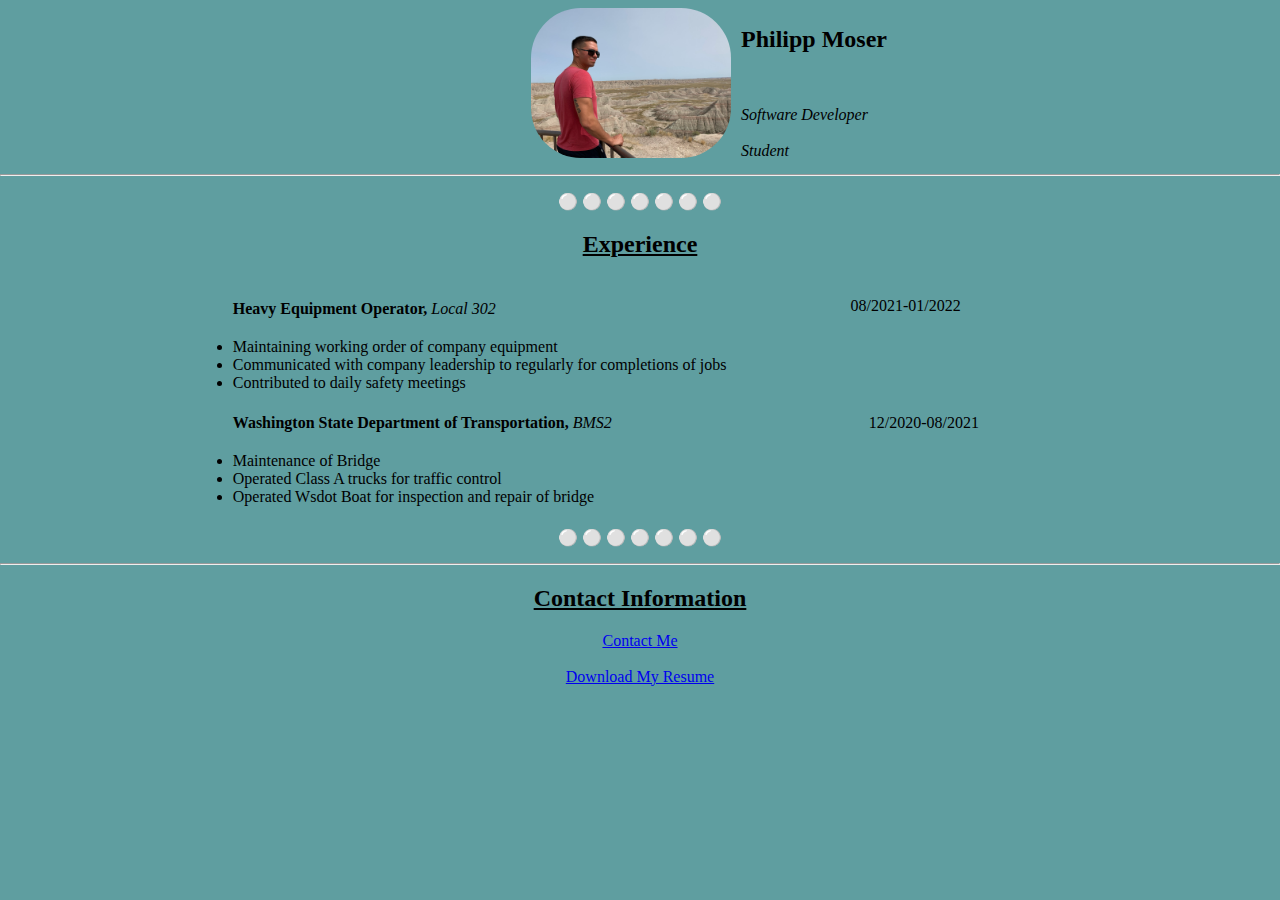
<file: index.html>
<!DOCTYPE html>
<html lang="en">
  <head>
    <meta charset="UTF-8" />
    <meta name="viewport" content="width=device-width, initial-scale=1.0" />
    <title>My first Webpage</title>
    <style>
        body {
            margin: auto;
        }
        img{
            display: block;
            margin-left: 525px;
            margin-right: auto;
            width: 200px;
            height: 150px;
            border-radius: 50px;
        }
        .Dots{
            text-align: center;
        }
        .Work{
            text-align: center;
        }
        .Tableone{
            display: block;
            margin-left: 6cm;
            margin-right: auto;
        }
        .WSDOT{
            display: block;
            margin-left: 6cm;
            margin-right: auto;
            margin-bottom: auto;
        }
        .Dateone{
            display: block;
            margin-left: 120px;
            margin-right: auto;
            margin-top: 13px;
            margin-bottom: auto;
        }
        .Datetwo{
            display: block;
            margin-left: 253px;
            margin-right: auto;
            margin-top: 16px;
            margin-bottom: auto;
        }
        .Dotstwo{
            text-align: center;
        }
        .Contact{
            text-align: center;
        }
        .Contactme{
            text-align: center;
        }
        .PDF{
            text-align: center;
        }
    </style>
  </head>
  <body style="background-color: cadetblue;">
    <div>
    <table>
        <tr>
            <td>
                <table>
                    <tr>
                        <td><img src="Badlands.JPG" /></td>
                    </tr>
                </table>
            </td>
            <td>
                <table>
                    <tr>
                        <td><h2 style="margin-bottom: 40px;" >Philipp Moser</h2></td>
                    </tr>
                    <tr>
                        <td style="padding-top: 10px; font-style: italic;">Software Developer</td>
                    </tr>
                    <tr>
                        <td style="padding-top: 15px; font-style: italic; ">Student</td>
                    </tr>
                </table>
            </td>
        </tr> 
    </table>
    <hr>
<div class="Dots">
    <p>⚪ ⚪ ⚪ ⚪ ⚪ ⚪ ⚪</p>
</div>
<div class="Work">

<p><h2><u>Experience</u></h2></p>

</div>
<div class="table">
    <table>
        <tr>
            <td>
                <table class="Tableone">
                    <tr>
                        <td><p><b> Heavy Equipment Operator,</b><em> Local 302</em></p></td>
                        <td class="Dateone" >08/2021-01/2022</td>
                    </tr>
                    <tr>
                        <td>
                            <li>Maintaining working order of company equipment</li>
                            <li>Communicated with company leadership to regularly for completions of jobs</li>
                            <li>Contributed to daily safety meetings</li>
                        </td>
                    </tr>
                </table>
                <table class="WSDOT">
                    <tr>
                        <td><p><b>Washington State Department of Transportation,</b><em> BMS2</em></p></td>
                        <td class="Datetwo" >12/2020-08/2021</td>
                    </tr>
                    <tr>
                        <td>
                            <li>Maintenance of Bridge</li>
                            <li>Operated Class A trucks for traffic control</li>
                            <li>Operated Wsdot Boat for inspection and repair of bridge</li>
                        </td>
                    </tr>
                </table>
            </td>
        </tr>
    </table>
</div>
<div class="Dotstwo">
    <p>⚪ ⚪ ⚪ ⚪ ⚪ ⚪ ⚪</p>
</div>
<hr>
<div class="Contact">
<p><h2><u>Contact Information</u></h2></p>
</div>
<div class="Contactme">
    <a target="_blank" href="Contactinfo.html">Contact Me</a>
</div>
<br>
<div class="PDF">
<a target="_blank" href="PBM Resume (2) (1).pdf">Download My Resume</a>
</div>
</div>
  </tbody>
</html>
</file>
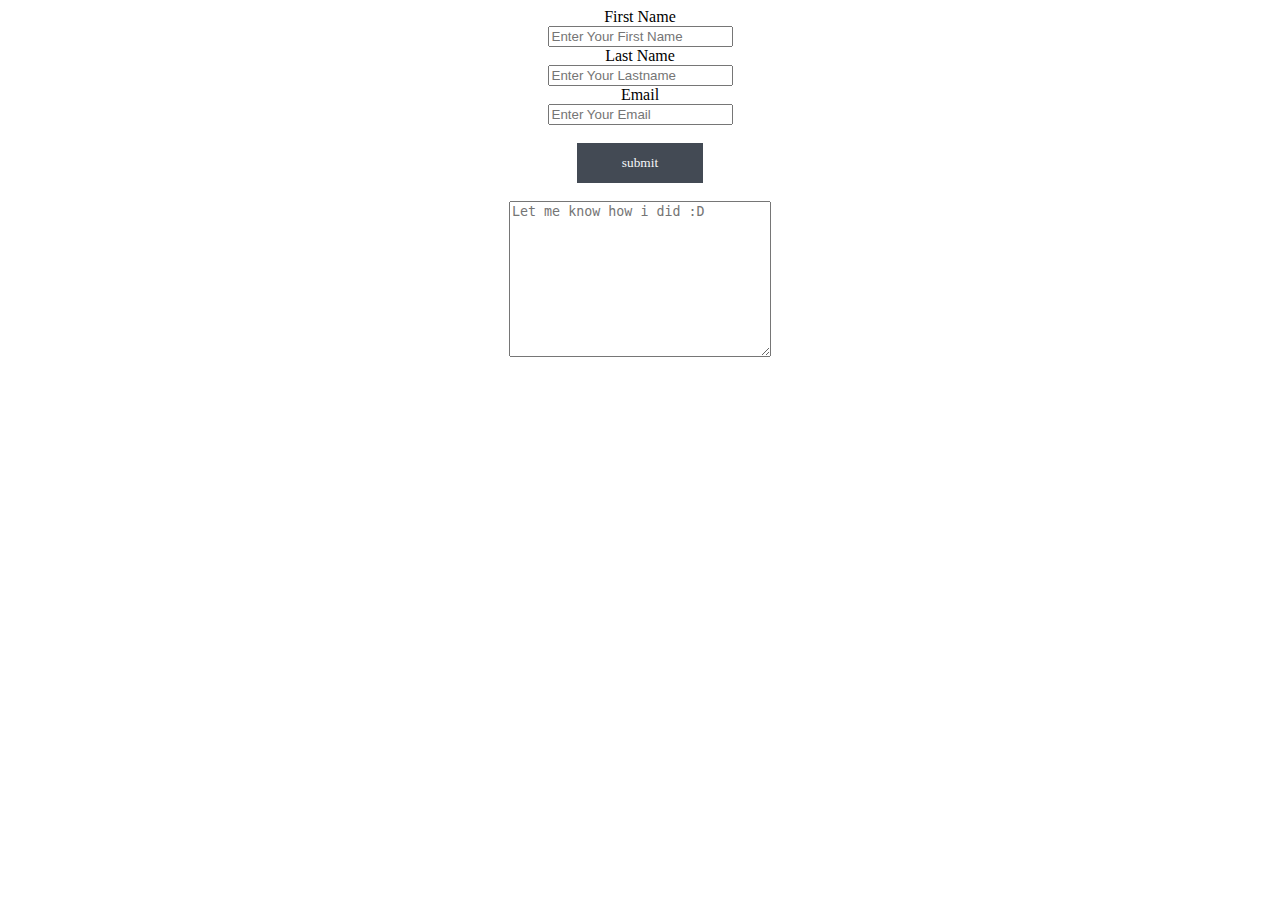
<file: Contactinfo.html>
<!DOCTYPE html>
<html lang="en">
  <head>
    <meta charset="UTF-8" />
    <meta name="viewport" content="width=device-width, initial-scale=1.0" />
    <title>Contact Info</title>
    <style>
      .Contact {
        text-align: center;
      }
      button {
        background-color: #434a54;
        color: #f5f7fa;
        width: 10%;
        border: 0;
        font-family: inherit;
        cursor: pointer;
        text-align: center;
        height: 40px;
      }
    </style>
  </head>
  <body>
    <form class="Contact" action="fName">
      <label for="fname">First Name</label><br />
      <input
        placeholder="Enter Your First Name"
        id="fname"
        name="fname"
        value=""
        type="first Name"
      /><br />
      <label for="lname">Last Name</label><br />
      <input
        placeholder="Enter Your Lastname"
        id="lname"
        name="lname"
        value=""
        type="Last Name"
      /><br />
      <label for="email">Email</label><br />
      <input
        placeholder="Enter Your Email"
        id="email"
        name="email"
        value=""
        type="email"
      /><br /><br />
      <button type="submit">submit</button><br />
      <label for="Comments"></label><br />
      <textarea
        placeholder="Let me know how i did :D"
        name=""
        id=""
        cols="30"
        rows="10"
      ></textarea>
    </form>
  </body>
</html>
</file>
